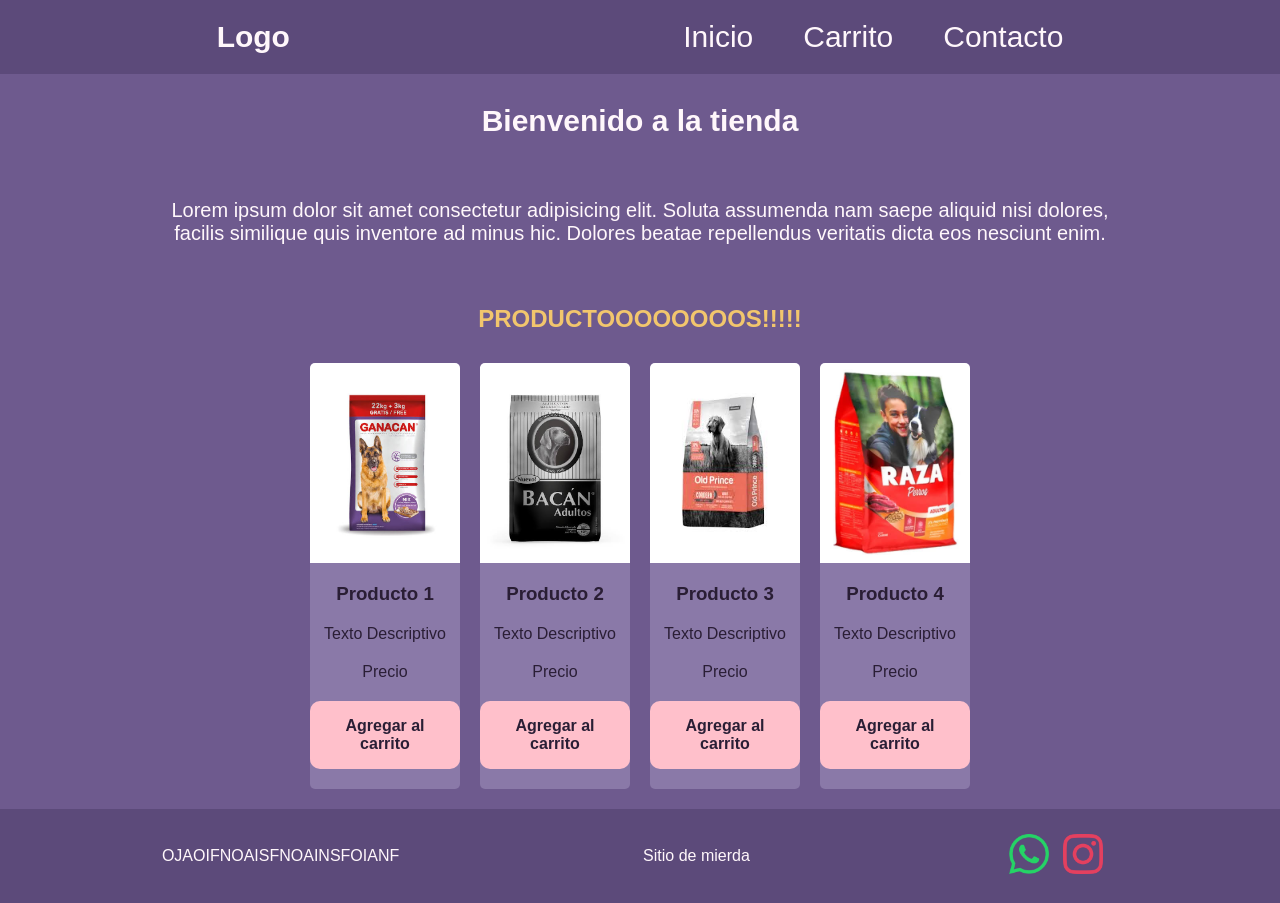
<file: index.html>
<!DOCTYPE html>
<html lang="en">

<head>
	<meta charset="UTF-8">
	<meta name="viewport" content="width=device-width, initial-scale=1.0">
	<link href="https://fonts.googleapis.com/css2?family=Roboto:wght@100..900&display=swap" rel="stylesheet" />


	<link rel="stylesheet" href="./css/styles.css">
	<title>Inicio - Mi tienda</title>
</head>

<body class="bg-primary" >
	<header>

		<div class="div-logo"><a class="logo" href="./index.html">Logo</a></div>
		<nav class="header-nav">
			<ul>
				<li><a href="./index.html">Inicio</a></li>
				<li><a href="./paginas/carrito.html">Carrito</a></li>
				<li><a href="./paginas/contacto.html">Contacto</a></li>
			</ul>
		</nav>

	</header>

	<main>
		<section class="inicio">
			<h1>Bienvenido a la tienda</h1>
			<p class="parrafo">Lorem ipsum dolor sit amet consectetur adipisicing elit. Soluta assumenda nam saepe aliquid nisi dolores,
				facilis similique quis inventore ad minus hic. Dolores beatae repellendus veritatis dicta eos nesciunt
				enim.</p>
		</section>

		<section>
			<h2 class="titulo-productos text-secondary">PRODUCTOOOOOOOOS!!!!!</h2>
			<div class="contenedor-tarjetas">

				<article class="card text-dark">
					<img src="./img/productos/producto1.jpg" alt="1" width="300">
				
					<h3 class="text-dark">Producto 1</h3>
					<p class="text-dark">Texto Descriptivo</p>
					<p class="text-dark">Precio</p>
					<button class="btn bg-secondary text-dark">Agregar al carrito</button>
				</article>

				<article class="card text-dark">
					<img src="./img/productos/producto2.jpg" alt="2" width="300">
					<h3 class="text-dark">Producto 2</h3>
					<p class="text-dark">Texto Descriptivo</p>
					<p class="text-dark">Precio</p>
					<button class="btn bg-secondary text-dark">Agregar al carrito</button>
				</article>

				<article class="card text-dark">
					<img src="./img/productos/producto3.jpg" alt="3" width="300">
					<h3 class="text-dark">Producto 3</h3>
					<p class="text-dark">Texto Descriptivo</p>
					<p class="text-dark">Precio</p>
					<button class="btn bg-secondary text-dark">Agregar al carrito</button>
				</article>

				<article class="card text-dark">
					<img src="./img/productos/producto4.jpg" alt="4" width="300">
					<h3 class="text-dark">Producto 4</h3>
					<p class="text-dark">Texto Descriptivo</p>
					<p class="text-dark">Precio</p>
					<button class="btn bg-secondary text-dark">Agregar al carrito</button>
				</article>

			</div>
		</section>


	</main>
	<footer>OJAOIFNOAISFNOAINSFOIANF
		<p>Sitio de mierda</p>
		<nav>
			<ul class="footer-list">
				<li>
					<img src="./img/logos/whatsapplogo.png" alt="logo whatsapp">
					<img src="./img/logos/instagramlogo.png" alt="logo instagram">
				</li>
			</ul>
		</nav>
	</footer>
</body>

</html>
</file>
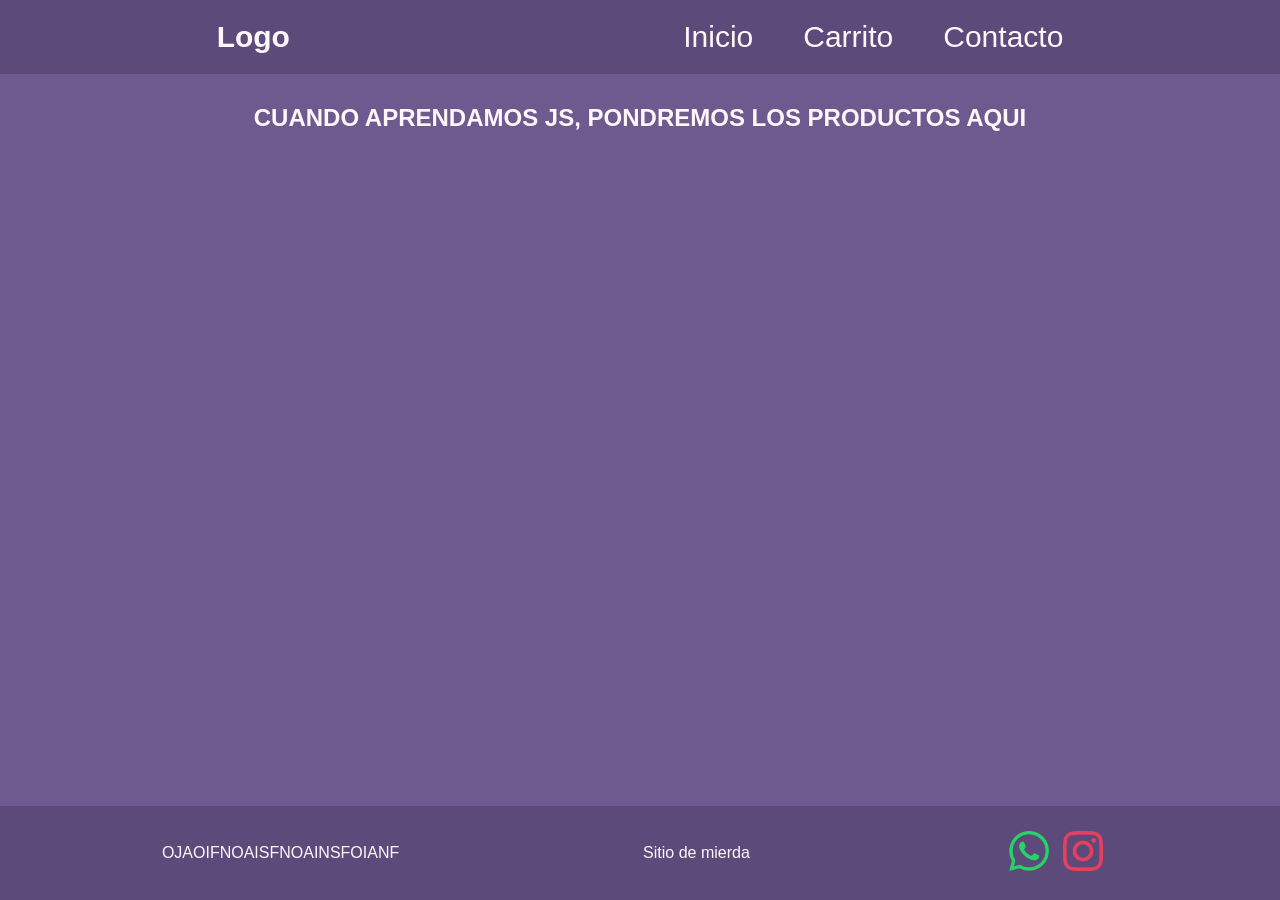
<file: paginas/carrito.html>
<!DOCTYPE html>
<html lang="en">

<head>
	<meta charset="UTF-8">
	<meta name="viewport" content="width=device-width, initial-scale=1.0">
	<link href="https://fonts.googleapis.com/css2?family=Roboto:wght@100..900&display=swap" rel="stylesheet" />


	<link rel="stylesheet" href="../css/styles.css">
	<title>Document</title>
</head>

<body class="bg-primary">
	<header>

		<div class="div-logo"><a class="logo" href="../index.html">Logo</a></div>
		<nav class="header-nav">
			<ul>
				<li><a href="../index.html">Inicio</a></li>
				<li><a href="./carrito.html">Carrito</a></li>
				<li><a href="./contacto.html">Contacto</a></li>
			</ul>
		</nav>

	</header>

	<main>
		<h2>CUANDO APRENDAMOS JS, PONDREMOS LOS PRODUCTOS AQUI</h2>


	</main>
	<footer>OJAOIFNOAISFNOAINSFOIANF
		<p>Sitio de mierda</p>
		<nav>
			<ul class="footer-list">
				<li>
					<img src="../img/logos/whatsapplogo.png" alt="logo whatsapp">
					<img src="../img/logos/instagramlogo.png" alt="logo instagram">
				</li>
			</ul>
		</nav>
	</footer>
</body>

</html>
</file>
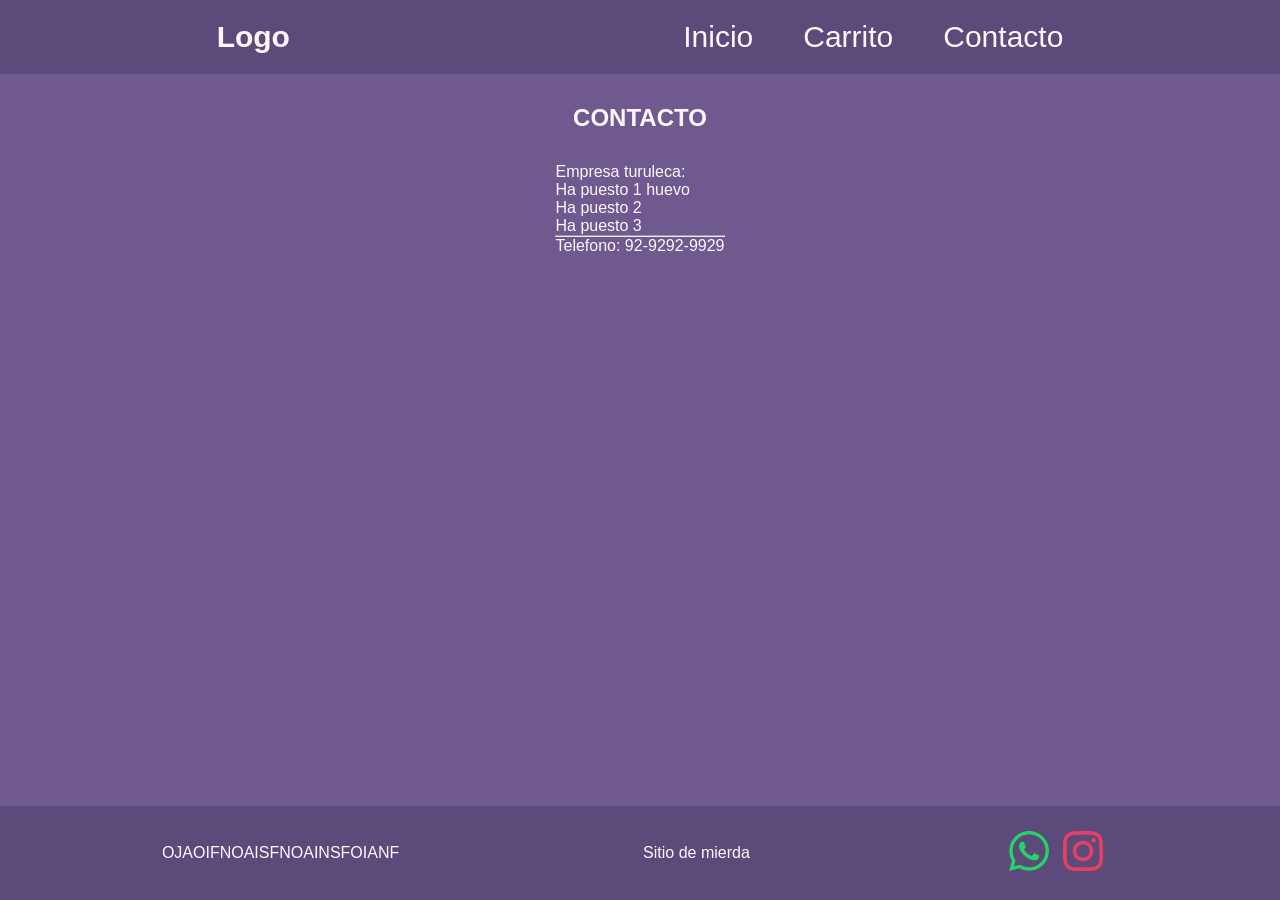
<file: paginas/contacto.html>
<!DOCTYPE html>
<html lang="en">

<head>
	<meta charset="UTF-8">
	<meta name="viewport" content="width=device-width, initial-scale=1.0">
	<link href="https://fonts.googleapis.com/css2?family=Roboto:wght@100..900&display=swap" rel="stylesheet" />


	<link rel="stylesheet" href="../css/styles.css">
	<title>Document</title>
</head>

<body class="bg-primary">
	<header>

		<div class="div-logo"><a class="logo" href="../index.html">Logo</a></div>
		<nav class="header-nav">
			<ul>
				<li><a href="../index.html">Inicio</a></li>
				<li><a href="./carrito.html">Carrito</a></li>
				<li><a href="./contacto.html">Contacto</a></li>
			</ul>
		</nav>

	</header>

	<main>
		<section>
			<h2>CONTACTO</h2>
			<p>Empresa turuleca:</p>
			<p>Ha puesto 1 huevo</p>
			<p>Ha puesto 2</p>
			<p>Ha puesto 3</p>
			<hr>
			<span>Telefono: 92-9292-9929</span>
		</section>
	</main>
	<footer>OJAOIFNOAISFNOAINSFOIANF
		<p>Sitio de mierda</p>
		<nav>
			<ul class="footer-list">
				<li>
					<img src="../img/logos/whatsapplogo.png" alt="logo whatsapp">
					<img src="../img/logos/instagramlogo.png" alt="logo instagram">
				</li>
			</ul>
		</nav>
	</footer>
</body>

</html>
</file>
<file: css/styles.css>
*{
  margin:0;
  padding:0;
  box-sizing: border-box;
}

html{font-size:62.5%;}

body{font-family: "Poppins", sans-serif;
  font-size:1.6rem;
  background-color: #6e5a8e;
  color: #fff7fb;

  display:flex;
  flex-direction:column;
  min-height:100vh;
}

main{
  width:80%;
  margin: auto;
  padding-bottom: 2rem;


  flex:1;
  display: flex;
  flex-direction:column;
  align-items: center;
}

/*------------------------------*/
/*-----CSS SELECTORES H1, H2----*/
/*------------------------------*/

h1{
  font-size: 3rem;
  font-weight:800;
  line-height:1.15;
  margin: 3rem 0;
}

h2{
  color: #fff7fb;
  font-size: 2.4rem;
  font-weight: 700;
  line-height: 1.2;
  text-align: center;
  margin: 3rem 0;
}

.btn{
  border:none;
  font-size: 1.6rem;
  font-weight:bold;
  padding:1.6rem;
  border-radius:1rem;
}

header, footer{
  background: #5c4a7a;
  color: #fff7fb;
  width:100%;

  display: flex;
  flex-direction: row;
  justify-content: space-around;
  align-items: center;
}

footer{
  padding: 1rem 4rem;;
}

.div-logo{
  margin-left: 2rem;
  font-weight: bold;
}

.logo, .header-nav a{
  text-decoration: none;
  font-size: 3rem;
  color: inherit;
  display: inline-block;
  padding:2rem;
}

.header-nav {
  margin-right: 2rem;
}

.header-nav ul, footer .footer-list{
  list-style:none;
  display:flex;
  gap:2rem;
}

.footer-list li{
  padding: 1rem;
}

.footer-list img{
  width: 5rem;
  padding: 0.5rem;
  object-fit:cover;
}

/*------------------------------*/
/*------------COLORES-----------*/
/*------------------------------*/

.bg-primary{
  background-color: #6e5a8e;
}

.bg-secondary{
  background-color: pink;
}

.text-light{
  color: #ffffff;
}

.text-dark{
  color: #2a1e35;
}

.text-secondary{
  color:#f2c66d;
}

/*------------------------------*/
/*-------------HOME-------------*/
/*------------------------------*/

.inicio{
  display:flex;
  flex-direction:row;
  align-items:center;
  flex-wrap:wrap;
}

.inicio h1{
  width: 100%;
  text-align: center;
}

.parrafo{
  width:100%;
  text-align: center;
  font-size: 2rem;
  padding:3rem;
}

.contenedor-tarjetas{
  display: flex;
  justify-content: center;
  flex-wrap: wrap;
  gap: 2rem;
}

.card{
  background-color: #8a79a8;
  width: 15rem;
  border-radius:0.5rem;
  overflow:hidden;

  display:flex;
  flex-direction:column;
  align-items:center;
  gap: 2rem;
  padding-bottom: 2rem;
}

.card img{
  width: 100%;
  height: 20rem;
  object-fit: contain;
  background: #fff;
}

/*------------------------------*/
/*--CAMBIO DE TAMAÑO PANTALLA---*/
/*------------------------------*/

/* Pantalla grande: li en fila */
.header-nav ul {
  display: flex;
  gap: 1rem;
  list-style: none;
  padding: 0;
}

/* Pantalla chica: li apilados */
@media (max-width: 700px) {
  .header-nav ul {
    flex-direction: column;
    align-items: center;
    gap: 0.5rem;
  }
}

@media (max-width: 600px) {
  header {
    display: flex;
    flex-direction: column;
    align-items: center;
  }
}
</file>
